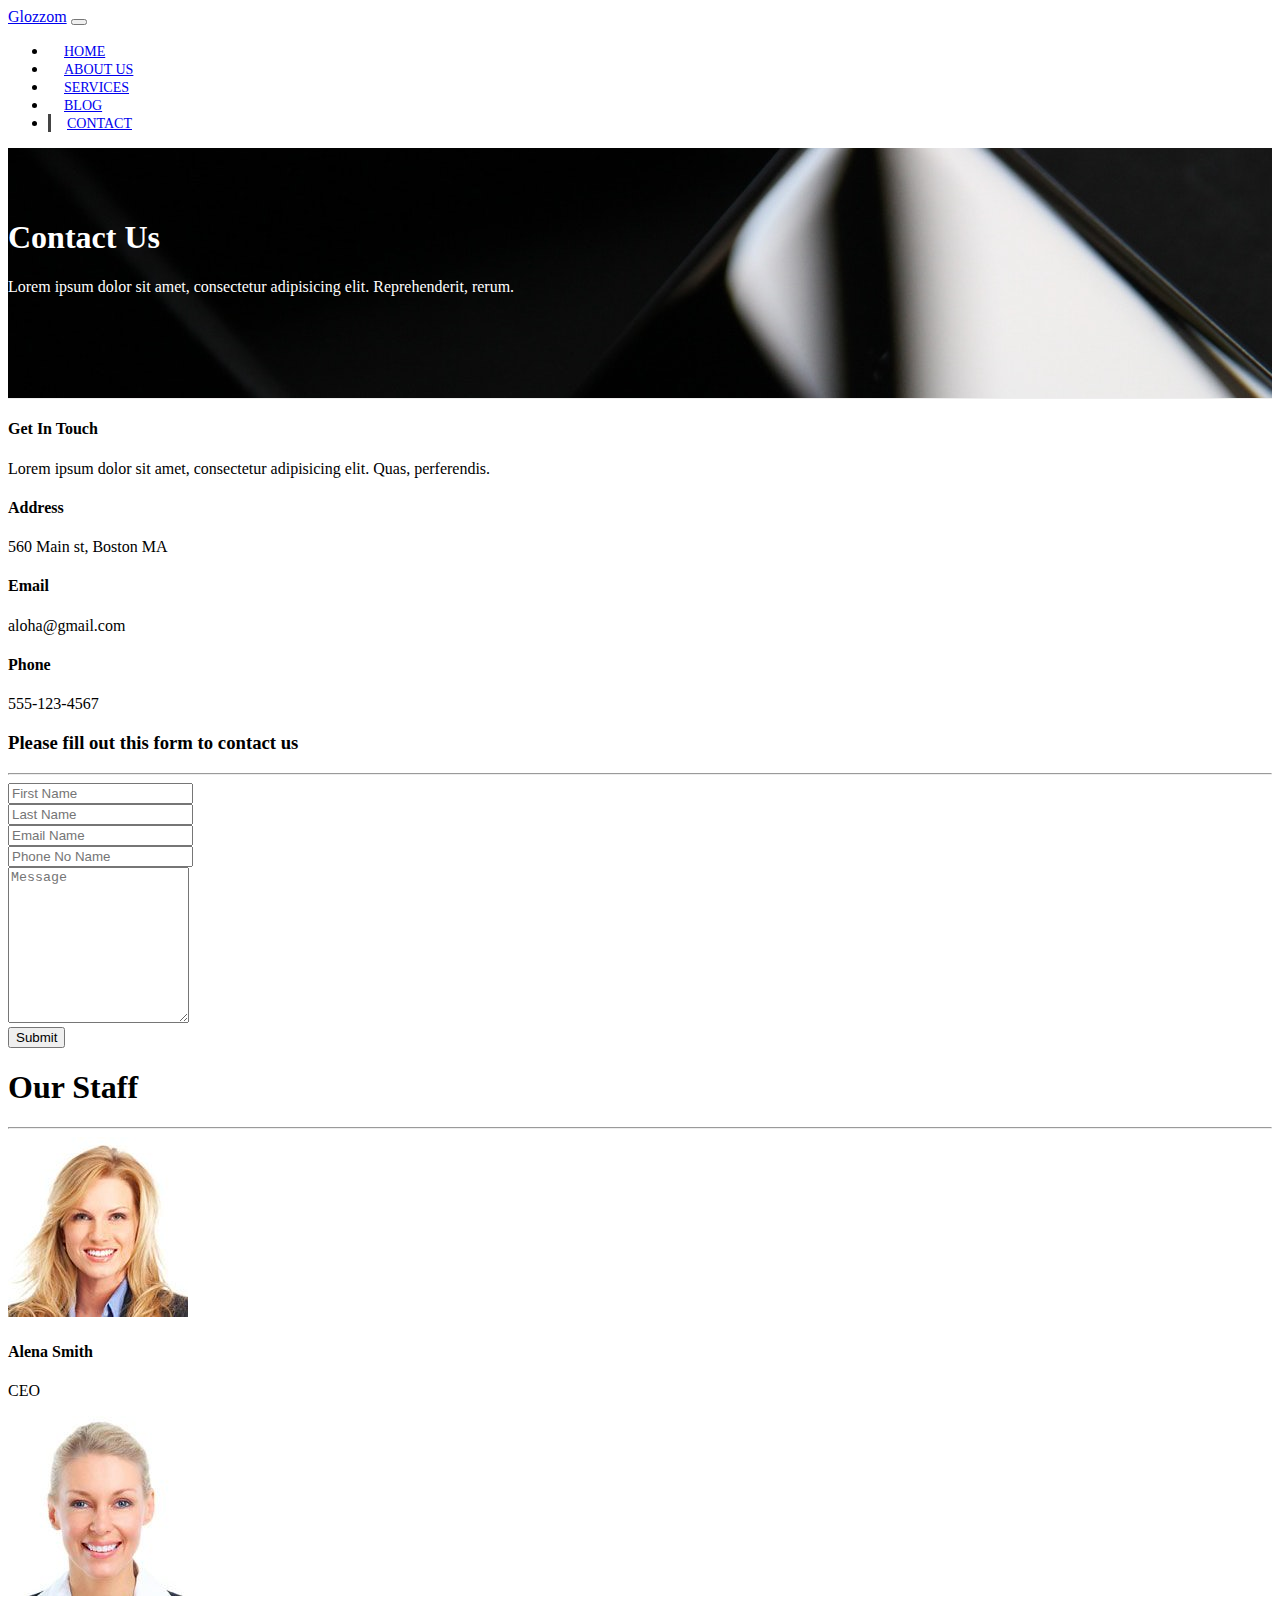
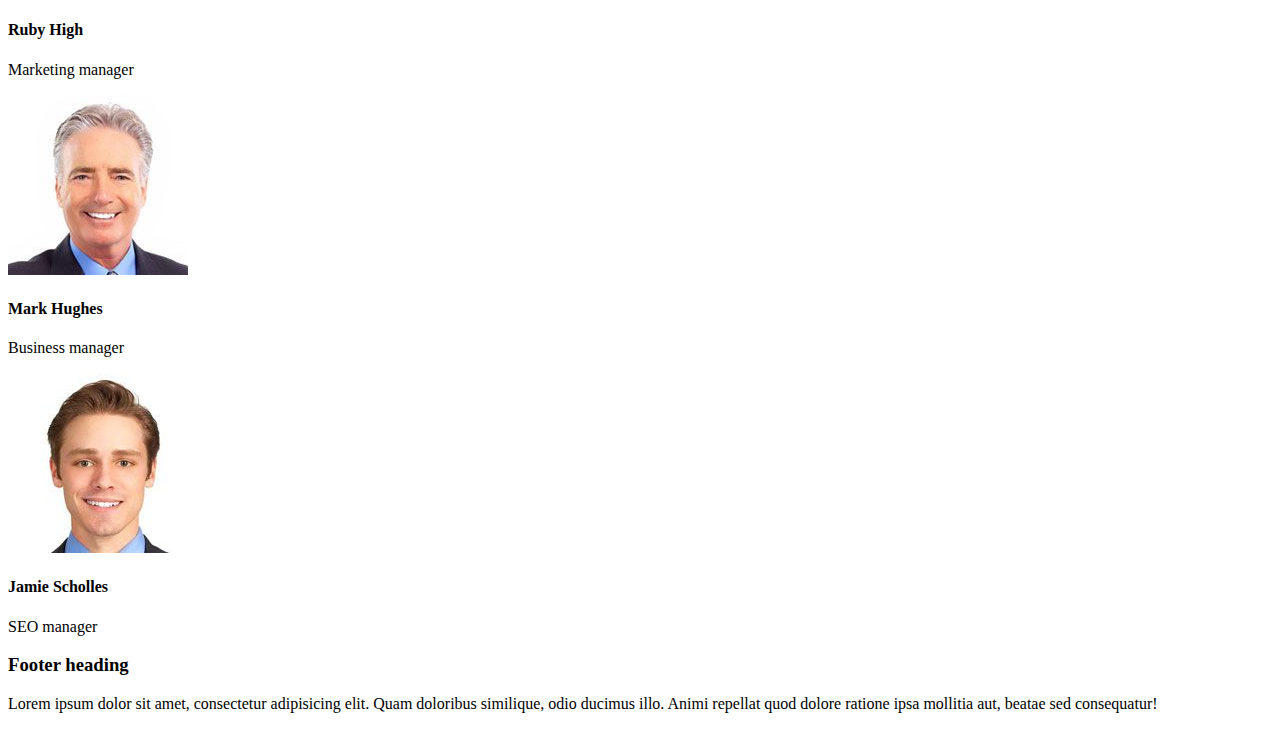
<file: contact.html>
<!DOCTYPE html>
<html lang="en">

<head>
  <meta charset="UTF-8">
  <meta name="viewport" content="width=device-width, initial-scale=1.0">
  <meta http-equiv="X-UA-Compatible" content="ie=edge">
  <link rel="stylesheet" href="https://use.fontawesome.com/releases/v5.0.13/css/all.css" integrity="sha384-DNOHZ68U8hZfKXOrtjWvjxusGo9WQnrNx2sqG0tfsghAvtVlRW3tvkXWZh58N9jp"
    crossorigin="anonymous">
  <link rel="stylesheet" href="https://stackpath.bootstrapcdn.com/bootstrap/4.1.1/css/bootstrap.min.css" integrity="sha384-WskhaSGFgHYWDcbwN70/dfYBj47jz9qbsMId/iRN3ewGhXQFZCSftd1LZCfmhktB"
    crossorigin="anonymous">
  <link rel="stylesheet" href="css/style.css">
  <title>Glozzom</title>
</head>

<body>
  <nav class="navbar navbar-expand-md navbar-dark bg-dark">
      <div class="container">
          <a href="index.html" class="navbar-brand">Glozzom</a>
          <button class="navbar-toggler" data-toggle="collapse" data-target="#navbarCollapse">
              <span class="navbar-toggler-icon"></span>
          </button>
          <div class="collapse navbar-collapse" id="navbarCollapse">
              <ul class="navbar-nav ml-auto">
                  <li class="nav-item">
                      <a href="index.html" class="nav-link">Home</a>
                  </li>
                  <li class="nav-item">
                      <a href="about.html" class="nav-link">About Us</a>
                  </li>
                  <li class="nav-item">
                      <a href="services.html" class="nav-link">Services</a>
                  </li>
                  <li class="nav-item">
                      <a href="blog.html" class="nav-link">Blog</a>
                  </li>
                  <li class="nav-item active">
                      <a href="contact.html" class="nav-link">Contact</a>
                  </li>
              </ul>
          </div>
      </div>
  </nav>
  
  <!--header-->
  
  <header id="page-header">
      <div class="container">
          <div class="row">
              <div class="col-md-6 m-auto text-center">
                  <h1>Contact Us</h1>
                  <p>Lorem ipsum dolor sit amet, consectetur adipisicing elit. Reprehenderit, rerum.</p>
              </div>
          </div>
      </div>
  </header>
  
   <!--contact-->
  
  <section id="contact" class="py-3">
      <div class="container">
          <div class="row">
              <div class="col-md-4">
                  <div class="card p-4">
                      <div class="card-body">
                          <h4>Get In Touch</h4>
                          <p>Lorem ipsum dolor sit amet, consectetur adipisicing elit. Quas, perferendis.</p>
                          <h4>Address</h4>
                          <p>560 Main st, Boston MA</p>
                          <h4>Email</h4>
                          <p>aloha@gmail.com</p>
                          <h4>Phone</h4>
                          <p>555-123-4567</p>
                      </div>
                  </div>
              </div>
                     <div class="col-md-8">
                    <div class="card p-4">
                        <div class="card-body">
                            <h3 class="text-center">Please fill out this form to contact us</h3>
                            <hr>
                            <div class="row">
                                <div class="col-md-6">
                                    <div class="form-group">
                                        <input type="text" class="form-control" placeholder="First Name">
                                    </div>
                                </div>
                                <div class="col-md-6">
                                    <div class="form-group">
                                        <input type="text" class="form-control" placeholder="Last Name">
                                    </div>
                                </div>
                                <div class="col-md-6">
                                    <div class="form-group">
                                        <input type="text" class="form-control" placeholder="Email Name">
                                    </div>
                                </div>
                                <div class="col-md-6">
                                    <div class="form-group">
                                        <input type="text" class="form-control" placeholder="Phone No Name">
                                    </div>
                                </div>
                            </div>

                            <div class="row">
                                <div class="col-md-12">
                                    <div class="form-group">
                                        
                                        <textarea rows="10" class="form-control" placeholder="Message"></textarea>
                                    </div>
                                </div>
                                <div class="col-md-12">
                                    <input type="submit" class="btn btn-outline-danger btn-block">

                                </div>

                            </div>
                        </div>
                    </div>
                </div>
            </div>
        </div>
    </section>
  
  
  <!--staff-->
  
  <section id="staff" class="py-5 text-center bg-dark text-white">
      <div class="container">
          <h1>Our Staff</h1>
          <hr>
          <div class="row">
              <div class="col-md-3">
                  <img src="img/person1.jpg" alt="" class="img-fluid rounded-circle mb-2">
                  <h4>Alena Smith</h4>
                  <p>CEO</p>
              </div>
              <div class="col-md-3">
                  <img src="img/person2.jpg" alt="" class="img-fluid rounded-circle mb-2">
                  <h4>Ruby High</h4>
                  <p>Marketing manager</p>
              </div>
              <div class="col-md-3">
                  <img src="img/person3.jpg" alt="" class="img-fluid rounded-circle mb-2">
                  <h4>Mark Hughes</h4>
                  <p>Business manager</p>
              </div>
              <div class="col-md-3">
                  <img src="img/person4.jpg" alt="" class="img-fluid rounded-circle mb-2">
                  <h4>Jamie Scholles</h4>
                  <p>SEO manager</p>
              </div>
          </div>
      </div>
  </section>
  
  
  
  <!--footer-->
  
  <footer id="main-footer" class="text-center py-4">
      <div class="container">
          <div class="row">
              <div class="col">
                  <h3>Footer heading</h3>
                  <p class="lead">Lorem ipsum dolor sit amet, consectetur adipisicing elit. Quam doloribus similique, odio ducimus illo. Animi repellat quod dolore ratione ipsa mollitia aut, beatae sed consequatur!</p>
              </div>
          </div>
      </div>
  </footer>
  

  <script src="http://code.jquery.com/jquery-3.3.1.min.js" integrity="sha256-FgpCb/KJQlLNfOu91ta32o/NMZxltwRo8QtmkMRdAu8="
    crossorigin="anonymous"></script>
  <script src="https://cdnjs.cloudflare.com/ajax/libs/popper.js/1.14.3/umd/popper.min.js" integrity="sha384-ZMP7rVo3mIykV+2+9J3UJ46jBk0WLaUAdn689aCwoqbBJiSnjAK/l8WvCWPIPm49"
    crossorigin="anonymous"></script>
  <script src="https://stackpath.bootstrapcdn.com/bootstrap/4.1.1/js/bootstrap.min.js" integrity="sha384-smHYKdLADwkXOn1EmN1qk/HfnUcbVRZyYmZ4qpPea6sjB/pTJ0euyQp0Mk8ck+5T"
    crossorigin="anonymous"></script>
 

</body>

</html>
</file>
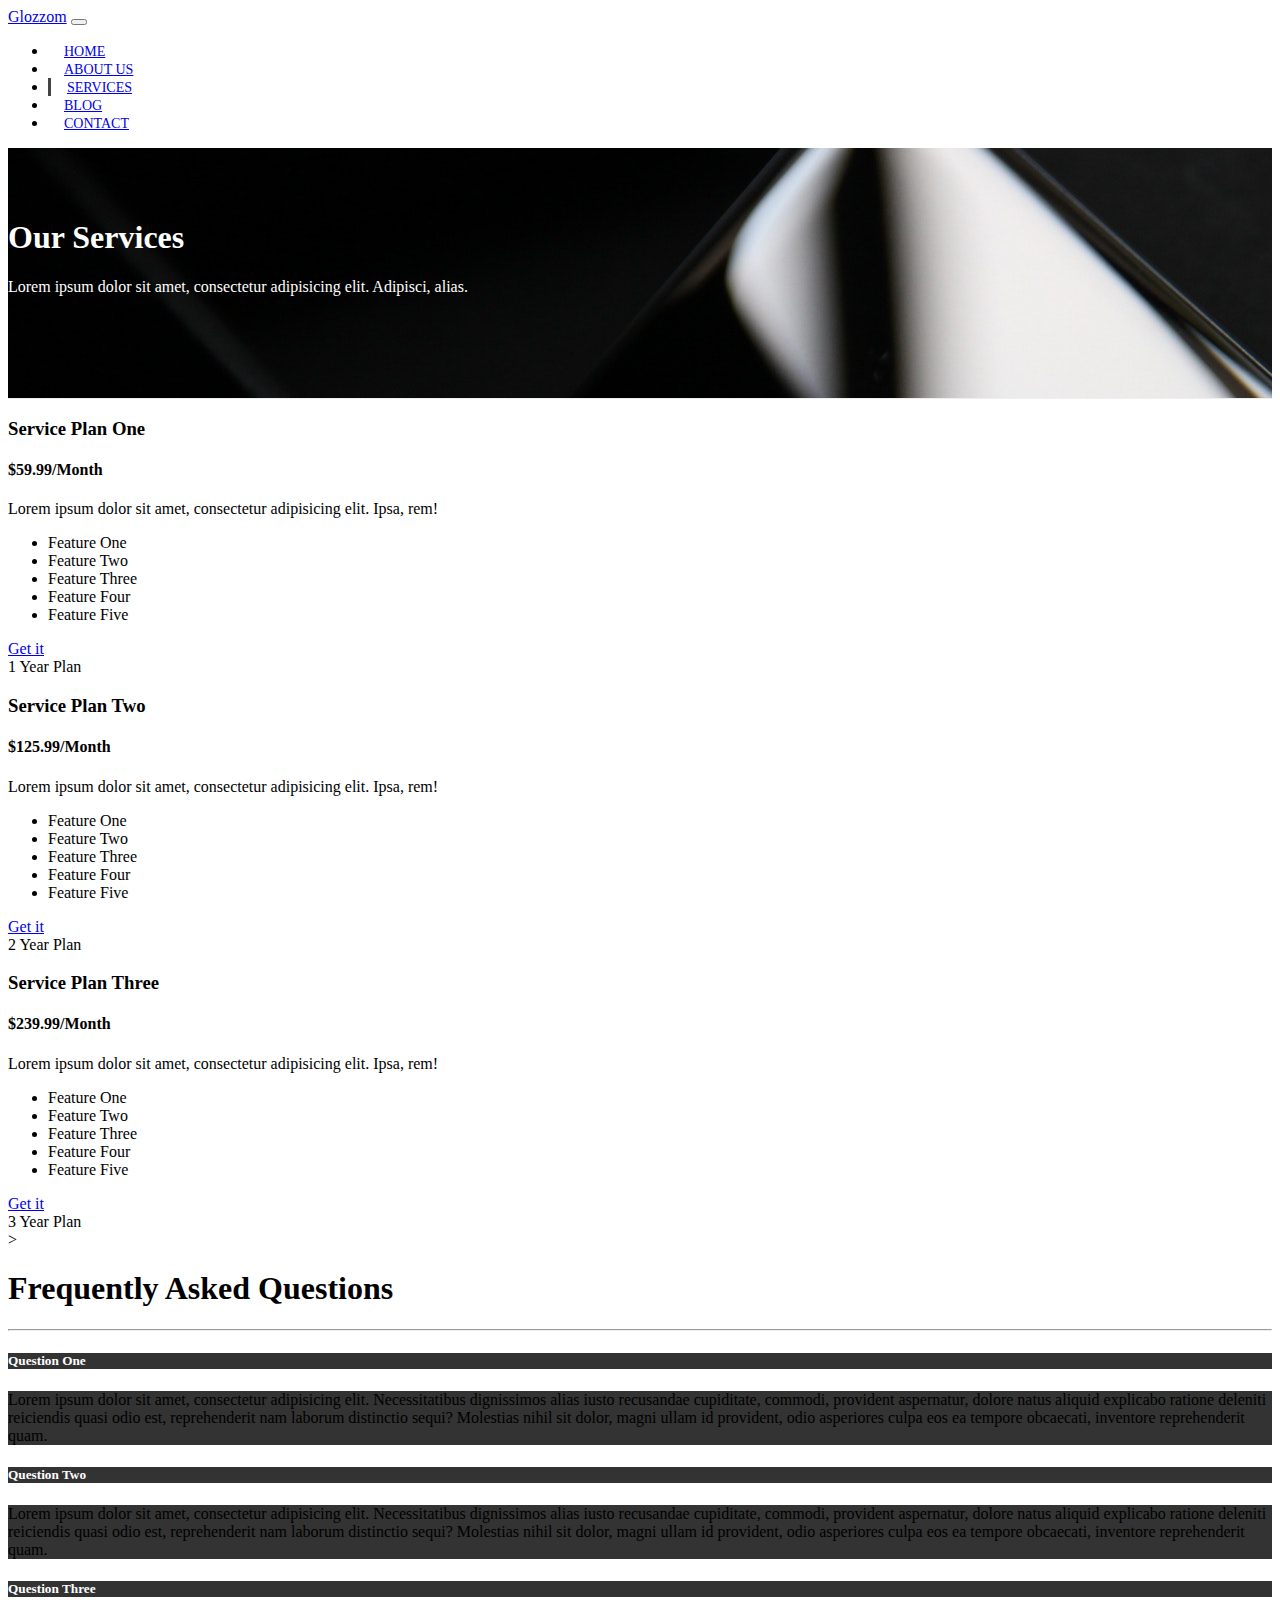
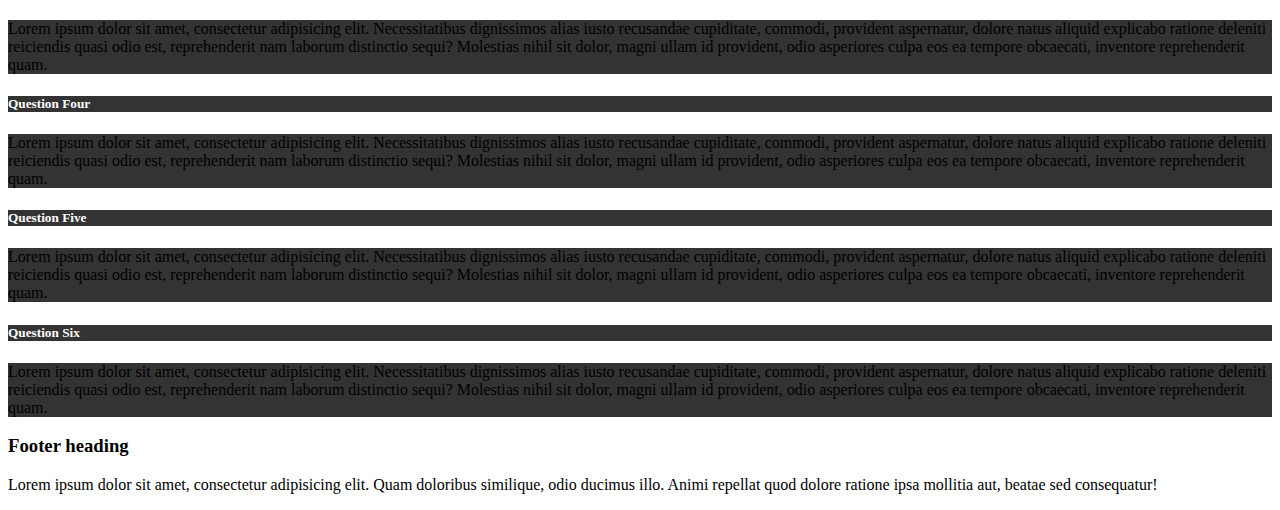
<file: services.html>
<!DOCTYPE html>
<html lang="en">

<head>
  <meta charset="UTF-8">
  <meta name="viewport" content="width=device-width, initial-scale=1.0">
  <meta http-equiv="X-UA-Compatible" content="ie=edge">
  <link rel="stylesheet" href="https://use.fontawesome.com/releases/v5.0.13/css/all.css" integrity="sha384-DNOHZ68U8hZfKXOrtjWvjxusGo9WQnrNx2sqG0tfsghAvtVlRW3tvkXWZh58N9jp"
    crossorigin="anonymous">
  <link rel="stylesheet" href="https://stackpath.bootstrapcdn.com/bootstrap/4.1.1/css/bootstrap.min.css" integrity="sha384-WskhaSGFgHYWDcbwN70/dfYBj47jz9qbsMId/iRN3ewGhXQFZCSftd1LZCfmhktB"
    crossorigin="anonymous">
  <link rel="stylesheet" href="css/style.css">
  <title>Glozzom</title>
</head>

<body>
  <nav class="navbar navbar-expand-md navbar-dark bg-dark">
      <div class="container">
          <a href="index.html" class="navbar-brand">Glozzom</a>
          <button class="navbar-toggler" data-toggle="collapse" data-target="#navbarCollapse">
              <span class="navbar-toggler-icon"></span>
          </button>
          <div class="collapse navbar-collapse" id="navbarCollapse">
              <ul class="navbar-nav ml-auto">
                  <li class="nav-item">
                      <a href="index.html" class="nav-link">Home</a>
                  </li>
                  <li class="nav-item">
                      <a href="about.html" class="nav-link">About Us</a>
                  </li>
                  <li class="nav-item active">
                      <a href="services.html" class="nav-link">Services</a>
                  </li>
                  <li class="nav-item">
                      <a href="blog.html" class="nav-link">Blog</a>
                  </li>
                  <li class="nav-item">
                      <a href="contact.html" class="nav-link">Contact</a>
                  </li>
              </ul>
          </div>
      </div>
  </nav>
  
  <!--header-->
  
  <header id="page-header">
      <div class="container">
          <div class="row">
              <div class="col-md-6 m-auto text-center">
                  <h1>Our Services</h1>
                  <p>Lorem ipsum dolor sit amet, consectetur adipisicing elit. Adipisci, alias.</p>
              </div>
          </div>
      </div>
  </header>
  
  <!--services-->
  
  <section id="services" class="py-5">
      <div class="container">
          <div class="row">
              <div class="col-md-4">
                  <div class="card text-center">
                      <div class="card-header bg-dark text-white">
                          <h3>Service Plan One</h3>
                      </div>
                      <div class="card-body">
                          <h4 class="card-title">$59.99/Month</h4>
                          <p class="card-text">Lorem ipsum dolor sit amet, consectetur adipisicing elit. Ipsa, rem!</p>
                          <ul class="list-group">
                              <li class="list-group-item">
                                  <i class="fas fa-check"></i> Feature One
                              </li>
                              <li class="list-group-item">
                                  <i class="fas fa-check"></i> Feature Two
                              </li>
                              <li class="list-group-item">
                                  <i class="fas fa-check"></i> Feature Three
                              </li>
                              <li class="list-group-item">
                                  <i class="fas fa-check"></i> Feature Four
                              </li>
                              <li class="list-group-item">
                                  <i class="fas fa-check"></i> Feature Five
                              </li>
                          </ul>
                          <a href="#" class="btn btn-block btn-danger mt-2">Get it</a>
                      </div>
                      <div class="card-footer text-muted">
                          1 Year Plan
                      </div>
                  </div>
              </div>
              <div class="col-md-4">
                  <div class="card text-center">
                      <div class="card-header bg-dark text-white">
                          <h3>Service Plan Two</h3>
                      </div>
                      <div class="card-body">
                          <h4 class="card-title">$125.99/Month</h4>
                          <p class="card-text">Lorem ipsum dolor sit amet, consectetur adipisicing elit. Ipsa, rem!</p>
                          <ul class="list-group">
                              <li class="list-group-item">
                                  <i class="fas fa-check"></i> Feature One
                              </li>
                              <li class="list-group-item">
                                  <i class="fas fa-check"></i> Feature Two
                              </li>
                              <li class="list-group-item">
                                  <i class="fas fa-check"></i> Feature Three
                              </li>
                              <li class="list-group-item">
                                  <i class="fas fa-check"></i> Feature Four
                              </li>
                              <li class="list-group-item">
                                  <i class="fas fa-check"></i> Feature Five
                              </li>
                          </ul>
                          <a href="#" class="btn btn-block btn-danger mt-2">Get it</a>
                      </div>
                      <div class="card-footer text-muted">
                          2 Year Plan
                      </div>
                  </div>
              </div>
              <div class="col-md-4">
                  <div class="card text-center">
                      <div class="card-header bg-dark text-white">
                          <h3>Service Plan Three</h3>
                      </div>
                      <div class="card-body">
                          <h4 class="card-title">$239.99/Month</h4>
                          <p class="card-text">Lorem ipsum dolor sit amet, consectetur adipisicing elit. Ipsa, rem!</p>
                          <ul class="list-group">
                              <li class="list-group-item">
                                  <i class="fas fa-check"></i> Feature One
                              </li>
                              <li class="list-group-item">
                                  <i class="fas fa-check"></i> Feature Two
                              </li>
                              <li class="list-group-item">
                                  <i class="fas fa-check"></i> Feature Three
                              </li>
                              <li class="list-group-item">
                                  <i class="fas fa-check"></i> Feature Four
                              </li>
                              <li class="list-group-item">
                                  <i class="fas fa-check"></i> Feature Five
                              </li>
                          </ul>
                          <a href="#" class="btn btn-block btn-danger mt-2">Get it</a>
                      </div>
                      <div class="card-footer text-muted">
                          3 Year Plan
                      </div>
                  </div>
              </div>>
          </div>
      </div>
  </section>
  
  <!--faq-->
  
  <section id="faq" class="py-5 bg-dark text-white">
      <div class="container">
          <h1 class="text-center">Frequently Asked Questions</h1>
          <hr>
          <div class="row">
              <div class="col-md-6">
                  <div class="accordion">
                      <div class="card">
                          <div class="card-header">
                              <h5 class="mb-0">
                                  <a href="#collapseOne" data-toggle="collapse" data-parent="accordion">Question One
                                  </a>
                              </h5>
                          </div>
                          <div id="collapseOne" class="collapse">
                              <div class="card-body">Lorem ipsum dolor sit amet, consectetur adipisicing elit. Necessitatibus dignissimos alias iusto recusandae cupiditate, commodi, provident aspernatur, dolore natus aliquid explicabo ratione deleniti reiciendis quasi odio est, reprehenderit nam laborum distinctio sequi? Molestias nihil sit dolor, magni ullam id provident, odio asperiores culpa eos ea tempore obcaecati, inventore reprehenderit quam.</div>
                          </div>
                      </div>
                      <div class="card">
                          <div class="card-header">
                              <h5 class="mb-0">
                                  <a href="#collapseTwo" data-toggle="collapse" data-parent="accordion">Question Two
                                  </a>
                              </h5>
                          </div>
                          <div id="collapseTwo" class="collapse">
                              <div class="card-body">Lorem ipsum dolor sit amet, consectetur adipisicing elit. Necessitatibus dignissimos alias iusto recusandae cupiditate, commodi, provident aspernatur, dolore natus aliquid explicabo ratione deleniti reiciendis quasi odio est, reprehenderit nam laborum distinctio sequi? Molestias nihil sit dolor, magni ullam id provident, odio asperiores culpa eos ea tempore obcaecati, inventore reprehenderit quam.</div>
                          </div>
                      </div>
                      <div class="card">
                          <div class="card-header">
                              <h5 class="mb-0">
                                  <a href="#collapseThree" data-toggle="collapse" data-parent="accordion">Question Three
                                  </a>
                              </h5>
                          </div>
                          <div id="collapseThree" class="collapse">
                              <div class="card-body">Lorem ipsum dolor sit amet, consectetur adipisicing elit. Necessitatibus dignissimos alias iusto recusandae cupiditate, commodi, provident aspernatur, dolore natus aliquid explicabo ratione deleniti reiciendis quasi odio est, reprehenderit nam laborum distinctio sequi? Molestias nihil sit dolor, magni ullam id provident, odio asperiores culpa eos ea tempore obcaecati, inventore reprehenderit quam.</div>
                          </div>
                      </div>
                  </div>
              </div>
              <div class="col-md-6">
                  <div class="card">
                          <div class="card-header">
                              <h5 class="mb-0">
                                  <a href="#collapseFour" data-toggle="collapse" data-parent="accordion">Question Four
                                  </a>
                              </h5>
                          </div>
                          <div id="collapseFour" class="collapse">
                              <div class="card-body">Lorem ipsum dolor sit amet, consectetur adipisicing elit. Necessitatibus dignissimos alias iusto recusandae cupiditate, commodi, provident aspernatur, dolore natus aliquid explicabo ratione deleniti reiciendis quasi odio est, reprehenderit nam laborum distinctio sequi? Molestias nihil sit dolor, magni ullam id provident, odio asperiores culpa eos ea tempore obcaecati, inventore reprehenderit quam.</div>
                          </div>
                      </div>
                      <div class="card">
                          <div class="card-header">
                              <h5 class="mb-0">
                                  <a href="#collapseFive" data-toggle="collapse" data-parent="accordion">Question Five
                                  </a>
                              </h5>
                          </div>
                          <div id="collapseFive" class="collapse">
                              <div class="card-body">Lorem ipsum dolor sit amet, consectetur adipisicing elit. Necessitatibus dignissimos alias iusto recusandae cupiditate, commodi, provident aspernatur, dolore natus aliquid explicabo ratione deleniti reiciendis quasi odio est, reprehenderit nam laborum distinctio sequi? Molestias nihil sit dolor, magni ullam id provident, odio asperiores culpa eos ea tempore obcaecati, inventore reprehenderit quam.</div>
                          </div>
                      </div>
                      <div class="card">
                          <div class="card-header">
                              <h5 class="mb-0">
                                  <a href="#collapseSix" data-toggle="collapse" data-parent="accordion">Question Six
                                  </a>
                              </h5>
                          </div>
                          <div id="collapseSix" class="collapse">
                              <div class="card-body">Lorem ipsum dolor sit amet, consectetur adipisicing elit. Necessitatibus dignissimos alias iusto recusandae cupiditate, commodi, provident aspernatur, dolore natus aliquid explicabo ratione deleniti reiciendis quasi odio est, reprehenderit nam laborum distinctio sequi? Molestias nihil sit dolor, magni ullam id provident, odio asperiores culpa eos ea tempore obcaecati, inventore reprehenderit quam.</div>
                          </div>
                     </div>
               </div>
          </div>
      </div>
  </section>
  
  
  <!--footer-->
  
  <footer id="main-footer" class="text-center py-4">
      <div class="container">
          <div class="row">
              <div class="col">
                  <h3>Footer heading</h3>
                  <p class="lead">Lorem ipsum dolor sit amet, consectetur adipisicing elit. Quam doloribus similique, odio ducimus illo. Animi repellat quod dolore ratione ipsa mollitia aut, beatae sed consequatur!</p>
              </div>
          </div>
      </div>
  </footer>
  

  <script src="http://code.jquery.com/jquery-3.3.1.min.js" integrity="sha256-FgpCb/KJQlLNfOu91ta32o/NMZxltwRo8QtmkMRdAu8="
    crossorigin="anonymous"></script>
  <script src="https://cdnjs.cloudflare.com/ajax/libs/popper.js/1.14.3/umd/popper.min.js" integrity="sha384-ZMP7rVo3mIykV+2+9J3UJ46jBk0WLaUAdn689aCwoqbBJiSnjAK/l8WvCWPIPm49"
    crossorigin="anonymous"></script>
  <script src="https://stackpath.bootstrapcdn.com/bootstrap/4.1.1/js/bootstrap.min.js" integrity="sha384-smHYKdLADwkXOn1EmN1qk/HfnUcbVRZyYmZ4qpPea6sjB/pTJ0euyQp0Mk8ck+5T"
    crossorigin="anonymous"></script>
 

</body>

</html>
</file>
<file: css/style.css>
body {
    overflow-x: hidden;
}

.navbar .nav-link {
    font-size: 14px;
    text-transform: uppercase;
    padding-left: 1rem !important;
    padding-right: 1rem !important;
}

.navbar .nav-item.active {
    border-left: 3px #444 solid;
}

.carousel-item {
    height: 450px;
}

.carousel-image-1 {
    background: url('../img/image1.jpg');
    background-size: cover;
}

.carousel-image-2 {
    background: url('../img/image2.jpg');
    background-size: cover;
}

.carousel-image-3 {
    background: url('../img/image3.jpg');
    background-size: cover;
}

#home-heading {
    position: relative;
    min-height: 200px;
    background: url('../img/lights.jpg');
    background-attachment: fixed;
    background-repeat: no-repeat;
    text-align: center;
    color: #fff;
}

.dark-overlay {
    position: absolute;
    top: 0;
    left: 0;
    width: 100%;
    height: 100%;
    background: rgba(0, 0, 0, 0.7);
}

#video-play {
    position: relative;
    min-height: 200px;
    background: url('../img/media.jpg');
    background-attachment: fixed;
    background-repeat: no-repeat;
    text-align: center;
    color: #fff;
}

#video-play a {
    color: #fff;
}

@media (max-width: 768px) {
    #gallery .row {
        margin-bottom: 0!important;
    }
}

#page-header {
    height: 200px;
    background: url('../img/image3.jpg');
    background-attachment: fixed;
    color: #fff;
    border-bottom: 1px #eee solid;
    padding-top: 50px;
}

.about-img {
    margin-top: -50px;
}

#faq .card {
    border: #444;
}

#faq a {
    color: #fff;
    text-decoration: none;
}

#faq .card-body,
#faq .card-header {
    background: #333;
}
</file>
